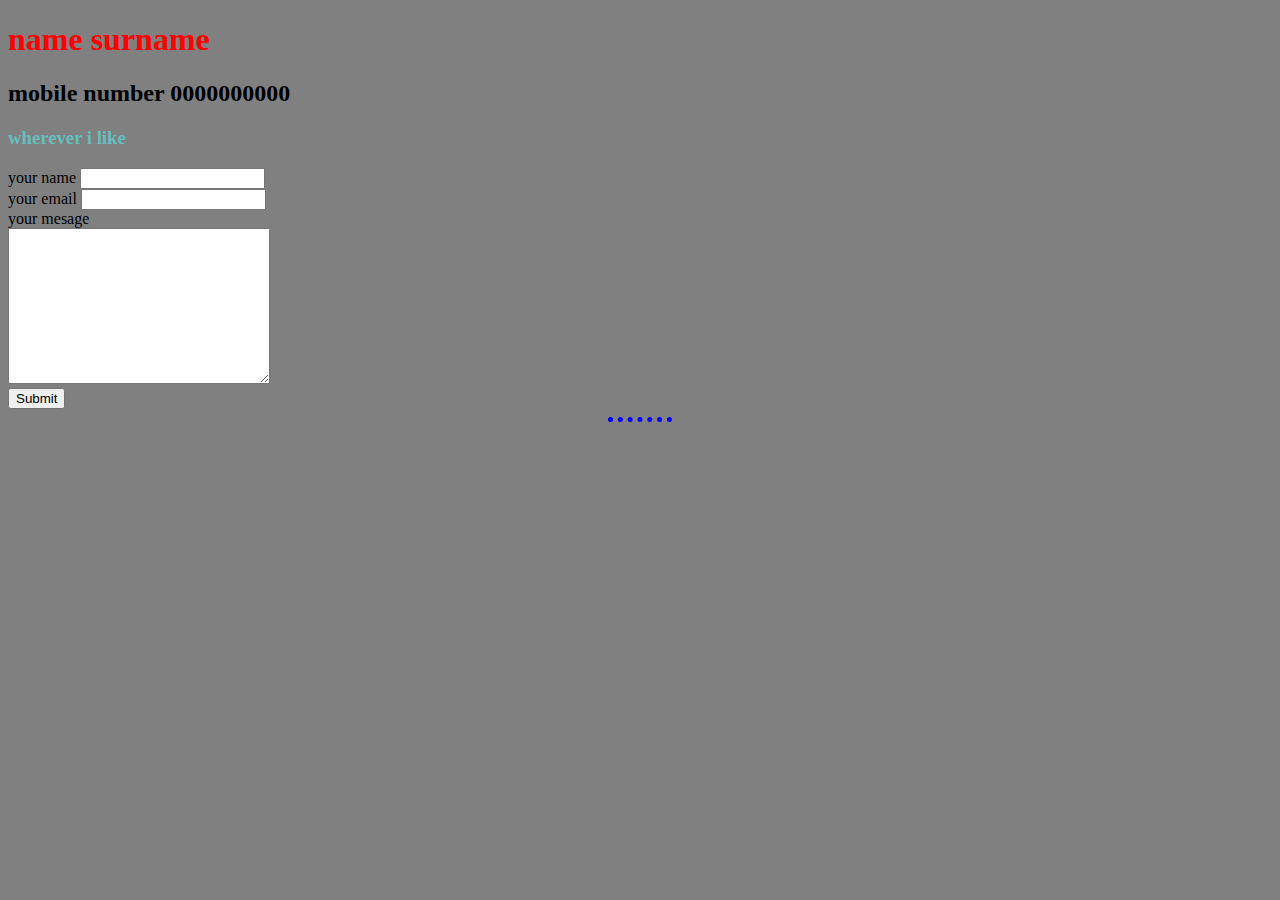
<file: contact.html>
<!DOCTYPE html>
<html lang="en" dir="ltr">
  <head>
    <meta charset="utf-8">
    <title>contact</title>
    <link rel="stylesheet" href="css/style.css">
  </head>
  <body>
    <h1>name surname</h1>
    <h2>mobile number 0000000000</h2>
    <h3>wherever i like</h3>
    <form action="mailto:v.tako@aol.com" method="post" enctype="text/plain">
      <label>your name</label>
      <input type="text" name="yourname" value="">
    <br>
      <label>your email</label>
      <input type="email" name="youremail" value=""><br>
      <label>your mesage</label><br>
      <textarea name="yourmesage" rows="10" cols="30"></textarea><br>
      <input type="submit" name="">

    </form>
    <hr>

  </body>
</html>
</file>
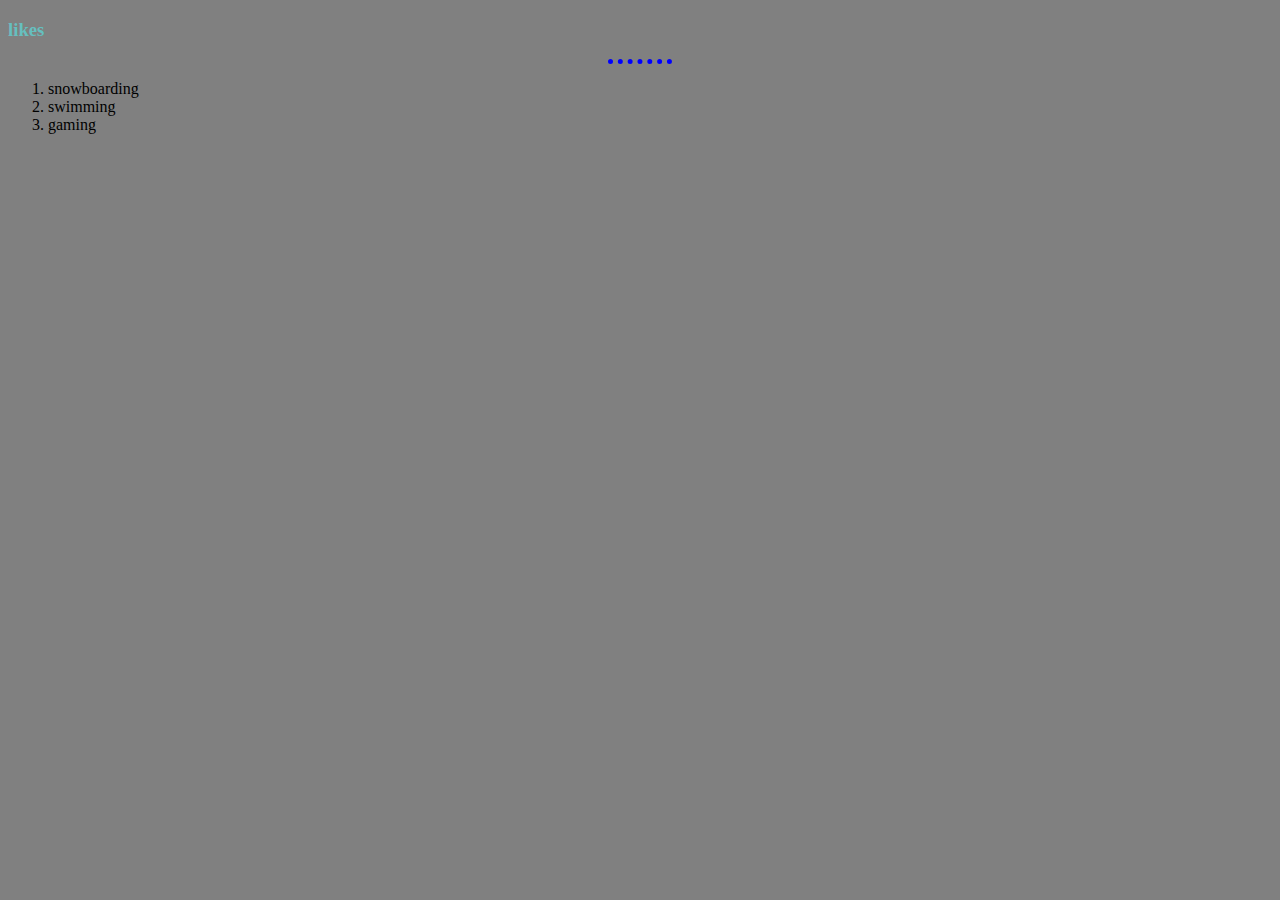
<file: likes.html>
<!DOCTYPE html>
<html lang="en" dir="ltr">
  <head>
    <meta charset="utf-8">
    <title>likes</title>
    <link rel="stylesheet" href="css/style.css">
  </head>
  <body>
    <h3>likes</h3>
    <hr>
    <ol>
      <li>snowboarding</li>
      <li>swimming</li>
      <li>gaming</li>
    </ol>
  </body>
</html>
</file>
<file: css/style.css>
body {
  background-color: grey;
}
hr {
  background-color: none;
  border-style: dotted none none;
  border-color: blue;
  border-width: 5px;
  width: 5%;

}
img {
  height: 60px;
}
h3 {
color: #66bfbf;
}
h1 {
  color: red;
}
</file>
